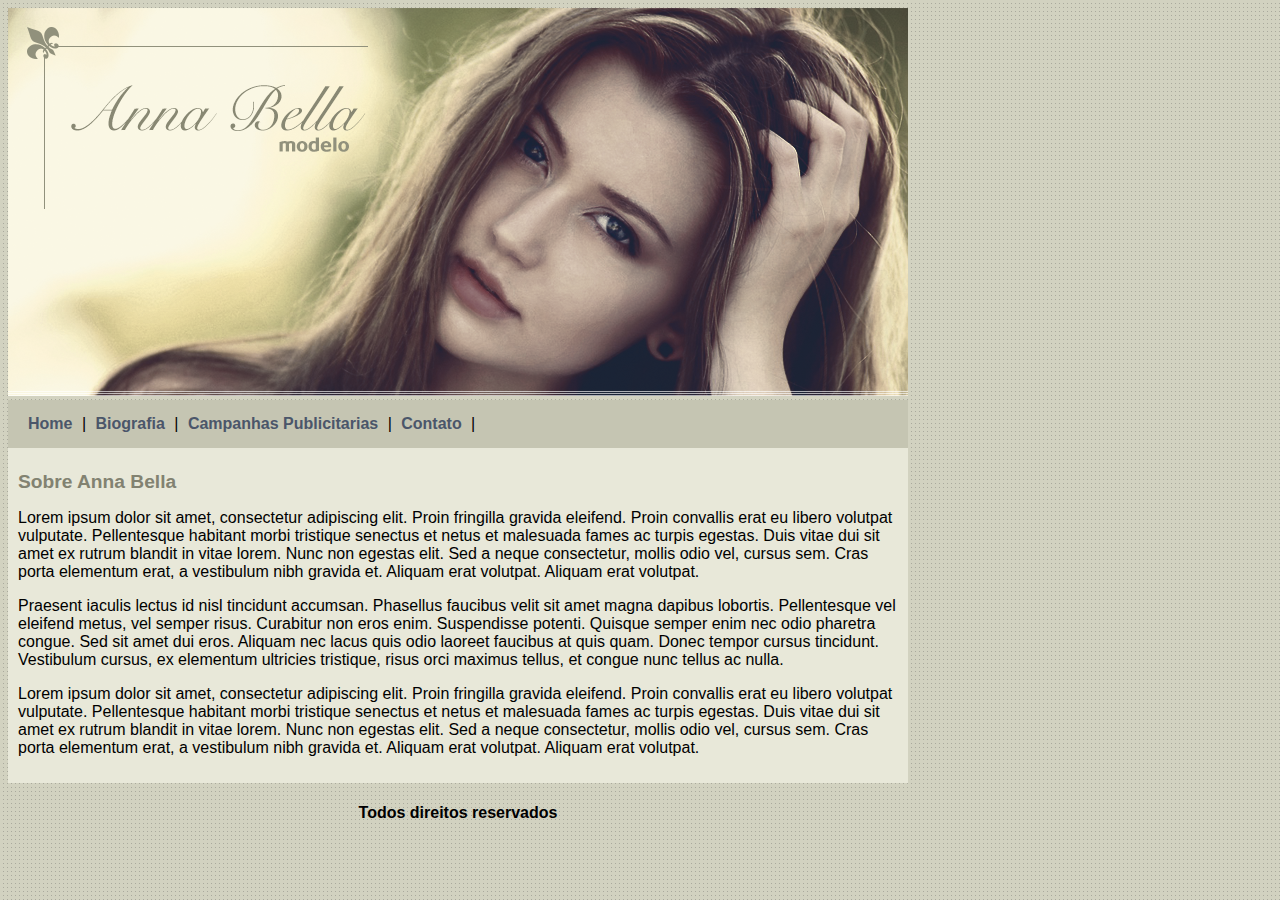
<file: Site anna/index.html>
<!DOCTYPE html>
<html>

<head>
      <title>Anna Bella Oficial</title>
      <meta charset="utf-8"/>
      <link rel="stylesheet" href="style.css">
      
</head>


<body>
           <div id="principal">
               
                <img src="imagens/capa.png">

                <div id="menu">
                
                    <a href="index.html">Home</a> |  
                    <a href="biografia.html">Biografia</a> |  
                    <a href="campanhas-publicitarias.html">Campanhas Publicitarias</a> |  
                    <a href="contato.html">Contato</a> |  
                
                </div>

                <div id="conteudo"><!--Inicio do conteudo-->

                    <h1>Sobre Anna Bella</h1>

                    <p>
                        Lorem ipsum dolor sit amet, consectetur adipiscing elit. Proin fringilla gravida eleifend. 
                        Proin convallis erat eu libero volutpat vulputate. Pellentesque habitant morbi tristique senectus et 
                        netus et malesuada fames ac turpis egestas. Duis vitae dui sit amet ex rutrum blandit in vitae lorem. 
                        Nunc non egestas elit. Sed a neque consectetur, mollis odio vel, cursus sem. Cras porta elementum erat, 
                        a vestibulum nibh gravida et. Aliquam erat volutpat. Aliquam erat volutpat.
                    </p>

                    <p>
                        Praesent iaculis lectus id nisl tincidunt accumsan. Phasellus faucibus velit sit amet magna 
                        dapibus lobortis. Pellentesque vel eleifend metus, vel semper risus. Curabitur non eros enim. 
                        Suspendisse potenti. Quisque semper enim nec odio pharetra congue. Sed sit amet dui eros. 
                        Aliquam nec lacus quis odio laoreet faucibus at quis quam. Donec tempor cursus tincidunt. 
                        Vestibulum cursus, ex elementum ultricies tristique, risus orci maximus tellus, et congue nunc 
                        tellus ac nulla.
                    </p>

                    <p>
                        Lorem ipsum dolor sit amet, consectetur adipiscing elit. Proin fringilla gravida eleifend. 
                        Proin convallis erat eu libero volutpat vulputate. Pellentesque habitant morbi tristique senectus et 
                        netus et malesuada fames ac turpis egestas. Duis vitae dui sit amet ex rutrum blandit in vitae lorem. 
                        Nunc non egestas elit. Sed a neque consectetur, mollis odio vel, cursus sem. Cras porta elementum erat, 
                        a vestibulum nibh gravida et. Aliquam erat volutpat. Aliquam erat volutpat.
                    </p>


                </div><!--Final do conteudo-->

           <div id="rodape">

            <H4 class="centralizar">Todos direitos reservados </H4>

           </div>

           </div>
</body>



</html>
</file>
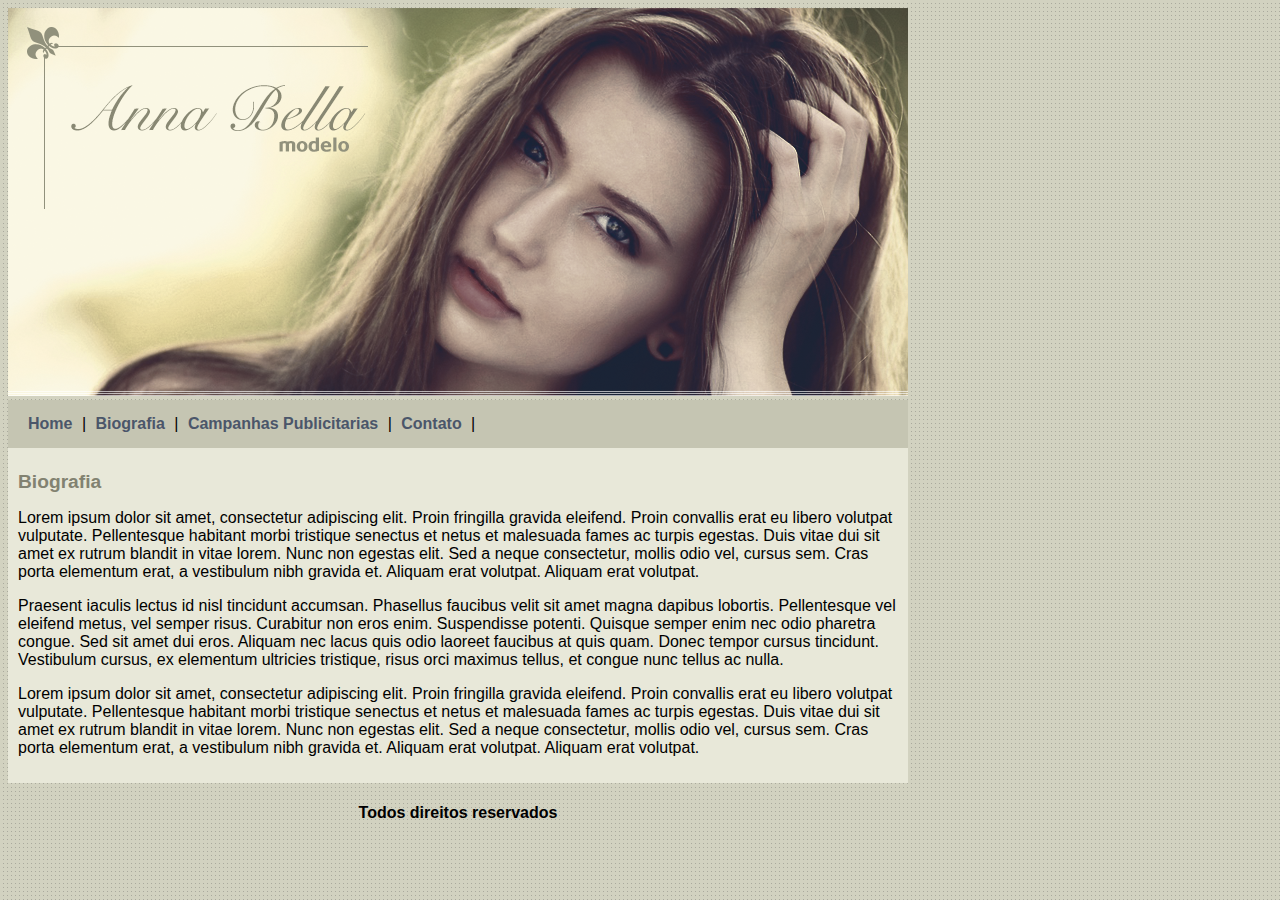
<file: Site anna/biografia.html>
<!DOCTYPE html>
<html>

<head>
      <title>Anna Bella Oficial</title>
      <meta charset="utf-8"/>
      <link rel="stylesheet" href="style.css">
      
</head>


<body>
           <div id="principal">
               
                <img src="imagens/capa.png">

                <div id="menu">
                
                    <a href="index.html">Home</a> |  
                    <a href="biografia.html">Biografia</a> |  
                    <a href="campanhas-publicitarias.html">Campanhas Publicitarias</a> |  
                    <a href="contato.html">Contato</a> |  
                
                </div>

                <div id="conteudo"><!--Inicio do conteudo-->

                    <h1>Biografia</h1>

                    <p>
                        Lorem ipsum dolor sit amet, consectetur adipiscing elit. Proin fringilla gravida eleifend. 
                        Proin convallis erat eu libero volutpat vulputate. Pellentesque habitant morbi tristique senectus et 
                        netus et malesuada fames ac turpis egestas. Duis vitae dui sit amet ex rutrum blandit in vitae lorem. 
                        Nunc non egestas elit. Sed a neque consectetur, mollis odio vel, cursus sem. Cras porta elementum erat, 
                        a vestibulum nibh gravida et. Aliquam erat volutpat. Aliquam erat volutpat.
                    </p>

                    <p>
                        Praesent iaculis lectus id nisl tincidunt accumsan. Phasellus faucibus velit sit amet magna 
                        dapibus lobortis. Pellentesque vel eleifend metus, vel semper risus. Curabitur non eros enim. 
                        Suspendisse potenti. Quisque semper enim nec odio pharetra congue. Sed sit amet dui eros. 
                        Aliquam nec lacus quis odio laoreet faucibus at quis quam. Donec tempor cursus tincidunt. 
                        Vestibulum cursus, ex elementum ultricies tristique, risus orci maximus tellus, et congue nunc 
                        tellus ac nulla.
                    </p>

                    <p>
                        Lorem ipsum dolor sit amet, consectetur adipiscing elit. Proin fringilla gravida eleifend. 
                        Proin convallis erat eu libero volutpat vulputate. Pellentesque habitant morbi tristique senectus et 
                        netus et malesuada fames ac turpis egestas. Duis vitae dui sit amet ex rutrum blandit in vitae lorem. 
                        Nunc non egestas elit. Sed a neque consectetur, mollis odio vel, cursus sem. Cras porta elementum erat, 
                        a vestibulum nibh gravida et. Aliquam erat volutpat. Aliquam erat volutpat.
                    </p>


                </div><!--Final do conteudo-->

           <div id="rodape">

            <H4 class="centralizar">Todos direitos reservados </H4>

           </div>

           </div>
</body>



</html>
</file>
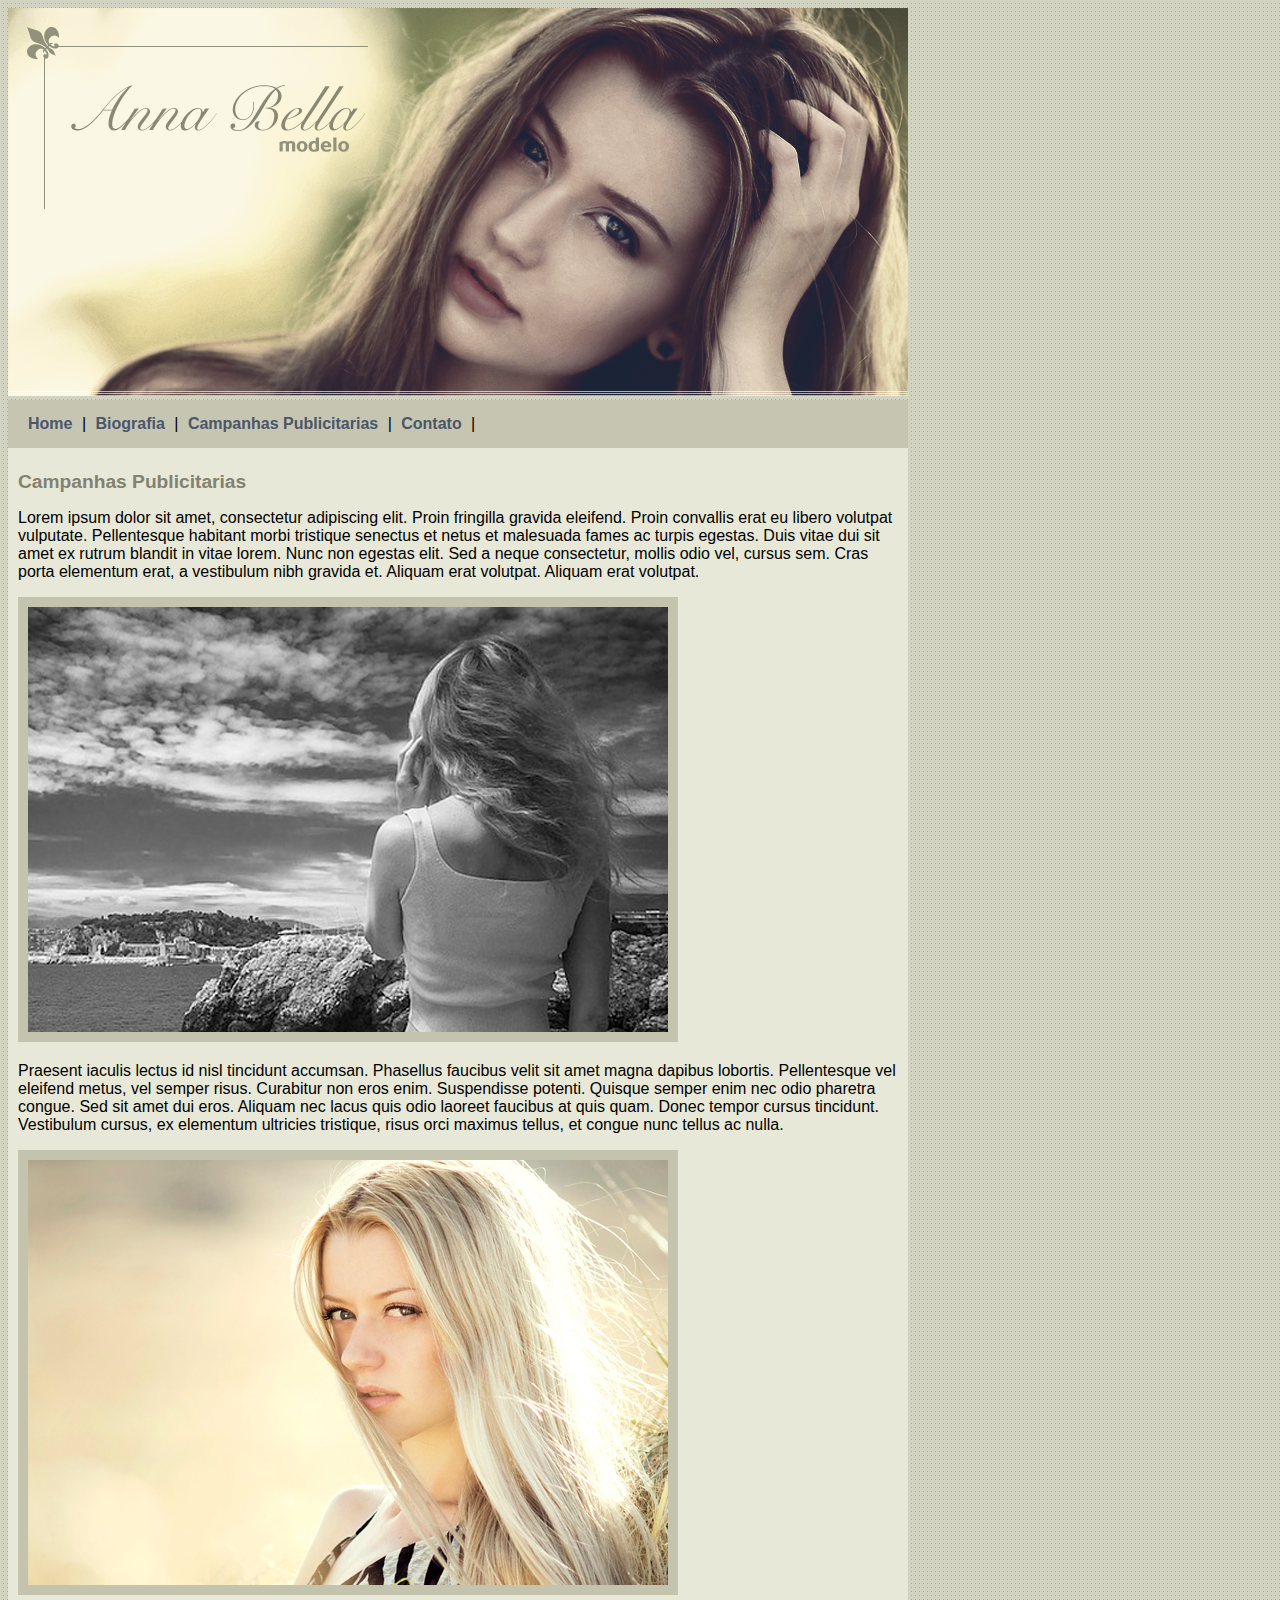
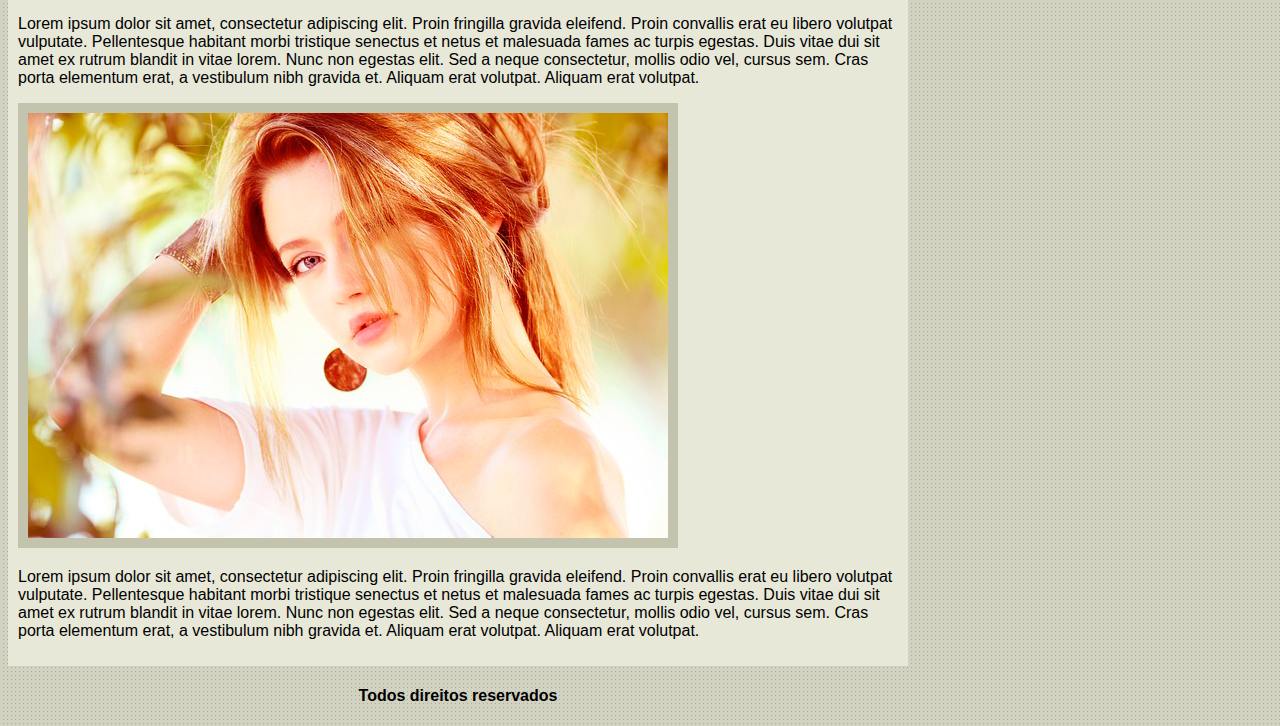
<file: Site anna/campanhas-publicitarias.html>
<!DOCTYPE html>
<html>

<head>
      <title>Anna Bella Oficial</title>
      <meta charset="utf-8"/>
      <link rel="stylesheet" href="style.css">
      
</head>


<body>
           <div id="principal">
               
                <img src="imagens/capa.png">

                <div id="menu">
                
                    <a href="index.html">Home</a> |  
                    <a href="biografia.html">Biografia</a> |  
                    <a href="campanhas-publicitarias.html">Campanhas Publicitarias</a> |  
                    <a href="contato.html">Contato</a> |  
                
                </div>

                <div id="conteudo"><!--Inicio do conteudo-->

                    <h1>Campanhas Publicitarias</h1>

                    <p>
                        Lorem ipsum dolor sit amet, consectetur adipiscing elit. Proin fringilla gravida eleifend. 
                        Proin convallis erat eu libero volutpat vulputate. Pellentesque habitant morbi tristique senectus et 
                        netus et malesuada fames ac turpis egestas. Duis vitae dui sit amet ex rutrum blandit in vitae lorem. 
                        Nunc non egestas elit. Sed a neque consectetur, mollis odio vel, cursus sem. Cras porta elementum erat, 
                        a vestibulum nibh gravida et. Aliquam erat volutpat. Aliquam erat volutpat.
                    </p>
                           <img src="imagens/foto1.png" class="img-campanha">
                    <p>
                        Praesent iaculis lectus id nisl tincidunt accumsan. Phasellus faucibus velit sit amet magna 
                        dapibus lobortis. Pellentesque vel eleifend metus, vel semper risus. Curabitur non eros enim. 
                        Suspendisse potenti. Quisque semper enim nec odio pharetra congue. Sed sit amet dui eros. 
                        Aliquam nec lacus quis odio laoreet faucibus at quis quam. Donec tempor cursus tincidunt. 
                        Vestibulum cursus, ex elementum ultricies tristique, risus orci maximus tellus, et congue nunc 
                        tellus ac nulla.
                    </p>
                           <img src="imagens/foto2.png" class="img-campanha">
                    <p>
                        Lorem ipsum dolor sit amet, consectetur adipiscing elit. Proin fringilla gravida eleifend. 
                        Proin convallis erat eu libero volutpat vulputate. Pellentesque habitant morbi tristique senectus et 
                        netus et malesuada fames ac turpis egestas. Duis vitae dui sit amet ex rutrum blandit in vitae lorem. 
                        Nunc non egestas elit. Sed a neque consectetur, mollis odio vel, cursus sem. Cras porta elementum erat, 
                        a vestibulum nibh gravida et. Aliquam erat volutpat. Aliquam erat volutpat.
                    </p>
                             <img src="imagens/foto3.png" class="img-campanha"> 

                    <p>
                         Lorem ipsum dolor sit amet, consectetur adipiscing elit. Proin fringilla gravida eleifend. 
                         Proin convallis erat eu libero volutpat vulputate. Pellentesque habitant morbi tristique senectus et 
                         netus et malesuada fames ac turpis egestas. Duis vitae dui sit amet ex rutrum blandit in vitae lorem. 
                         Nunc non egestas elit. Sed a neque consectetur, mollis odio vel, cursus sem. Cras porta elementum erat, 
                         a vestibulum nibh gravida et. Aliquam erat volutpat. Aliquam erat volutpat.
                    </p>
                    
                </div><!--Final do conteudo-->

           <div id="rodape">

            <H4 class="centralizar">Todos direitos reservados </H4>

           </div>

           </div>
</body>



</html>
</file>
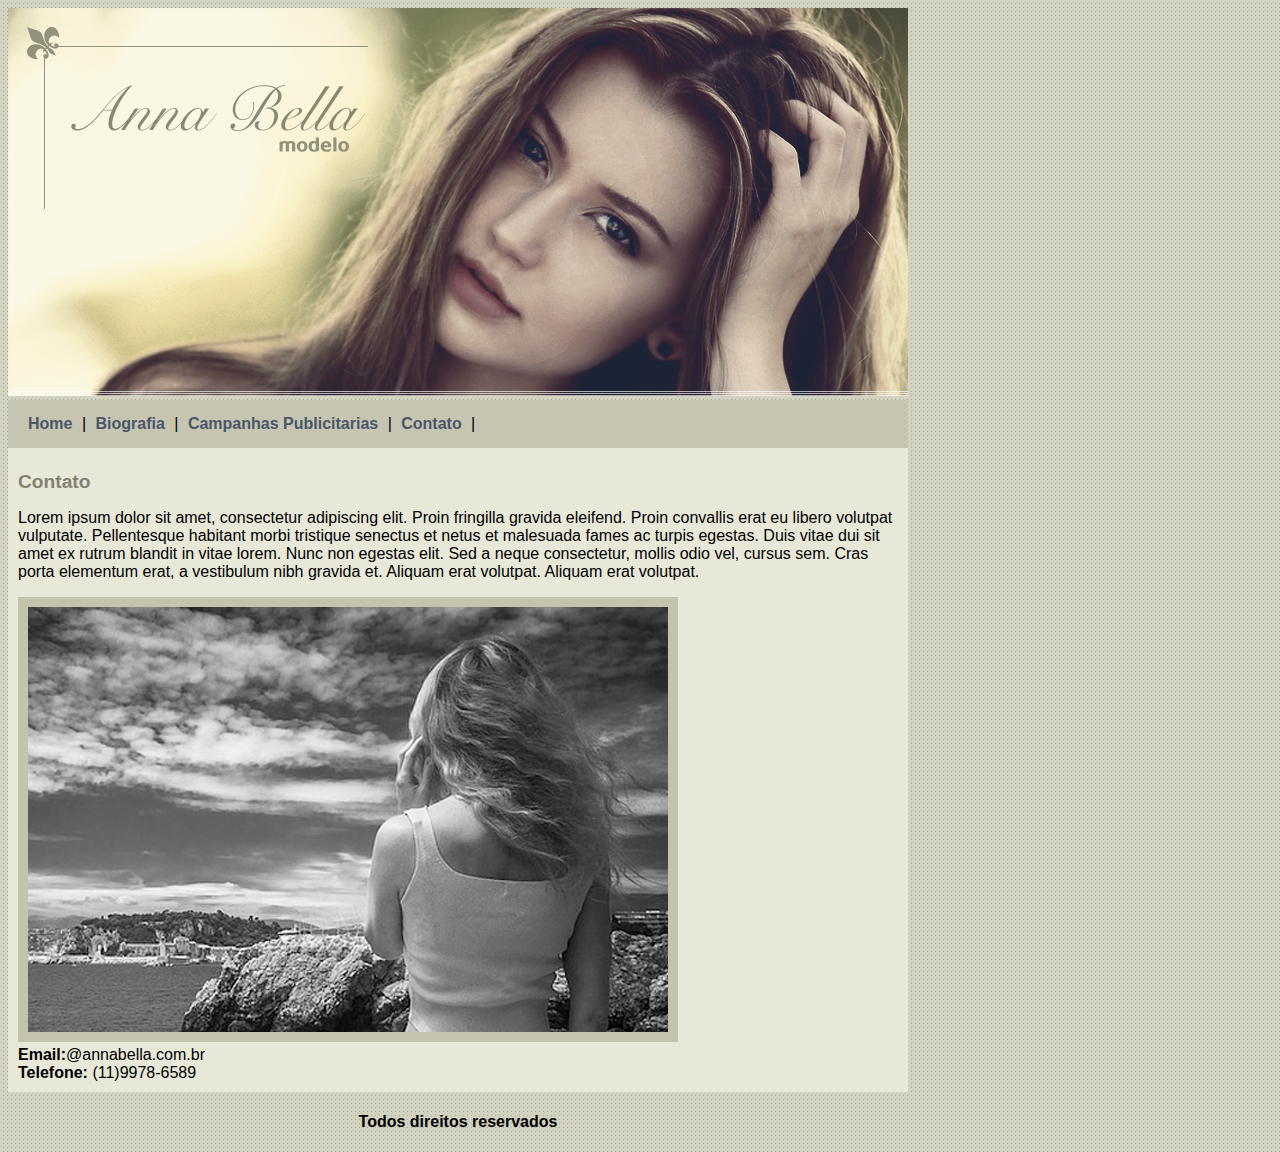
<file: Site anna/contato.html>
<!DOCTYPE html>
<html>

<head>
      <title>Anna Bella Oficial</title>
      <meta charset="utf-8"/>
      <link rel="stylesheet" href="style.css">
      
</head>


<body>
           <div id="principal">
               
                <img src="imagens/capa.png">

                <div id="menu">
                
                    <a href="index.html">Home</a> |  
                    <a href="biografia.html">Biografia</a> |  
                    <a href="campanhas-publicitarias.html">Campanhas Publicitarias</a> |  
                    <a href="contato.html">Contato</a> |  
                
                </div>

                <div id="conteudo"><!--Inicio do conteudo-->

                    <h1>Contato</h1>

                    <p>
                        Lorem ipsum dolor sit amet, consectetur adipiscing elit. Proin fringilla gravida eleifend. 
                        Proin convallis erat eu libero volutpat vulputate. Pellentesque habitant morbi tristique senectus et 
                        netus et malesuada fames ac turpis egestas. Duis vitae dui sit amet ex rutrum blandit in vitae lorem. 
                        Nunc non egestas elit. Sed a neque consectetur, mollis odio vel, cursus sem. Cras porta elementum erat, 
                        a vestibulum nibh gravida et. Aliquam erat volutpat. Aliquam erat volutpat.
                    </p>
                           <img src="imagens/foto1.png" class="img-campanha">
                    
                 <div>

                   <strong>Email:</strong>@annabella.com.br <br>
                   <strong>Telefone:</strong> (11)9978-6589

                 </div>

                </div><!--Final do conteudo-->

           <div id="rodape">

            <H4 class="centralizar">Todos direitos reservados </H4>

           </div>

           </div>
</body>



</html>
</file>
<file: Site anna/style.css>
Body{
    background: #d2d2c1 url("imagens/fundo.png");
    font: 16px Arial,Helvetica, sans-serif ;
}

#principal {

    width: 900px;
    
}

#menu {

    background: #c5c5b2;
    padding: 15px ;
}

#conteudo {

    background: #e8e8d9;
    padding: 10px;

}
a {
    color: #4b566a ;
    text-decoration: none ;
    font-weight: bold;
    padding: 5px ;
}


.centralizar {
    text-align: center;
}

.img-campanha {
         border: 10px solid #c3c3ae;
             
}

h1{
    color: #828271;
    font-size: 1.2em;
}
</file>
